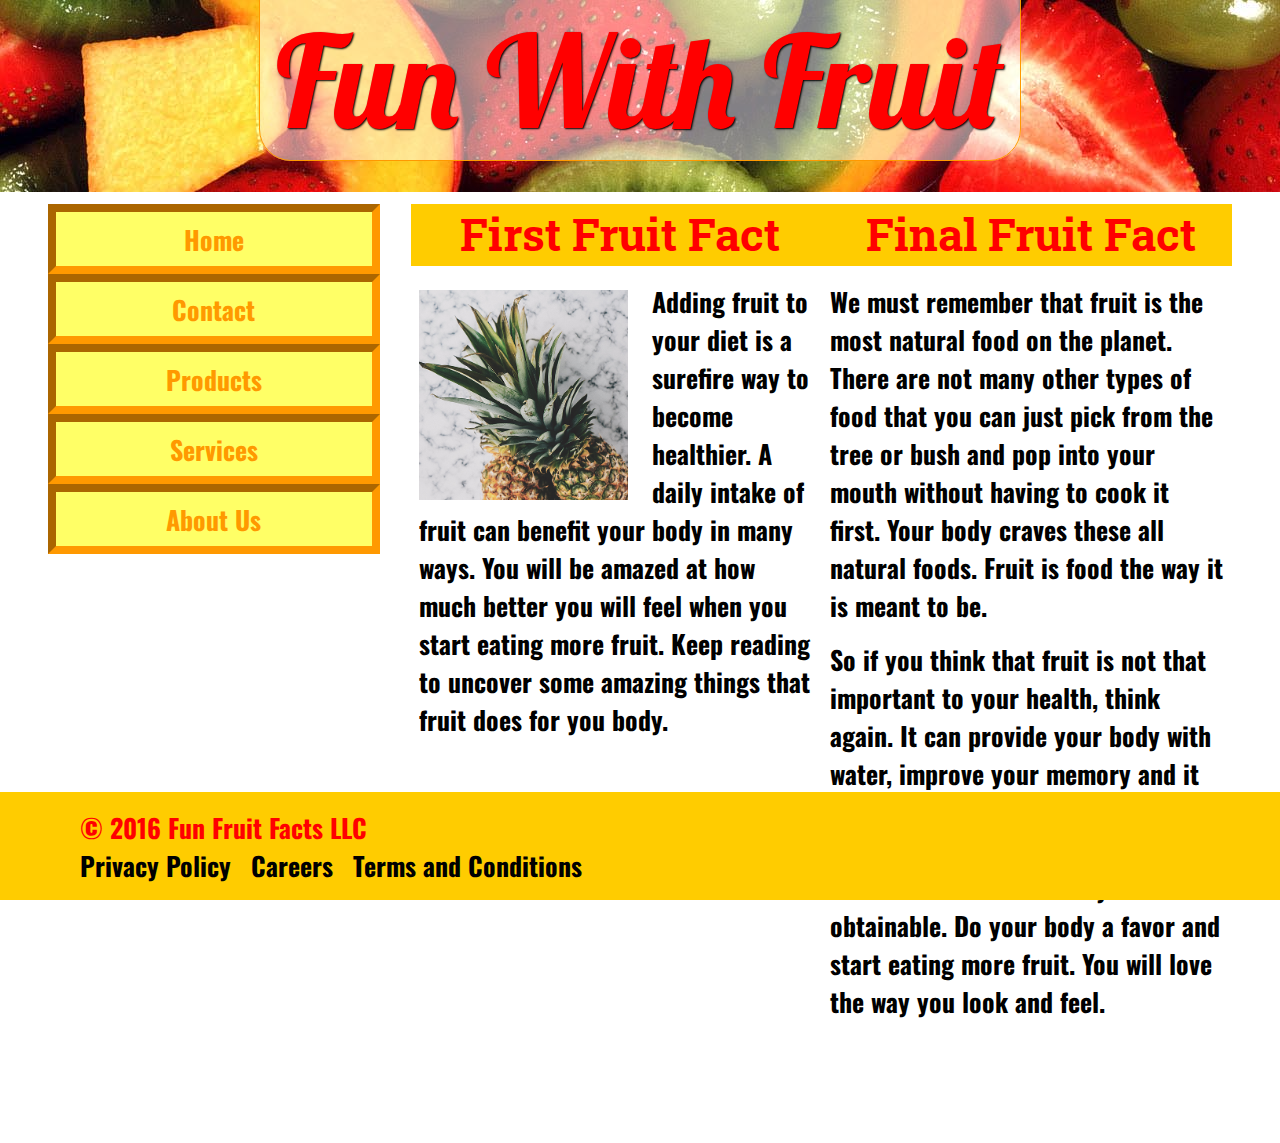
<file: index.html>
<!DOCTYPE html>
<html lang="en">
<head>
    <meta charset="UTF-8">
    <title>Fun Fruit Facts - Home</title>
    <meta name="viewport" content="width=device-width,initial-scale=1" />
    <link rel="stylesheet" href="main.css" />
</head>
<body>
    <div class="wrapper">
        <header class="masthead" role="banner">
            <h1>Fun With Fruit</h1>
            <!-- the header needs a background image that fills the whole header -->
        </header>
        <nav role="left clearfix navigation">
            <ul class="mainnav clearfix">
                <li class="link clearfix"><a href="404.html">Home</a></li>
                <li class="link clearfix"><a href="404.html">Contact</a></li>
                <li class="link clearfix"><a href="404.html">Products</a></li>
                <li class="link clearfix"><a href="404.html">Services</a></li>
                <li class="link clearfix"><a href="404.html">About Us</a></li>
            </ul>
        </nav>
        <main class="main">
            <section class="col left clearfix">
                <h2>First Fruit Fact</h2>
                <figure>
                    <img class="left clearfix" src="pineapple.jpg" alt="It's a great way to stay in shape." />
                </figure>
                <p>Adding fruit to your diet is a surefire way to become healthier. A daily intake of fruit can benefit your body in many ways. You will be amazed at how much better you will feel when you start eating more fruit. Keep reading to uncover some amazing things that fruit does for you body.</p>
            </section>
            <section class="col right clearfix">
                <h2>Final Fruit Fact</h2>
                <p>We must remember that fruit is the most natural food on the planet. There are not many other types of food that you can just pick from the tree or bush and pop into your mouth without having to cook it first. Your body craves these all natural foods. Fruit is food the way it is meant to be.</p>
                <p>So if you think that fruit is not that important to your health, think again. It can provide your body with water, improve your memory and it can help prevent disease. There are so many benefits in something that is all natural and so easily obtainable. Do your body a favor and start eating more fruit. You will love the way you look and feel.</p>
            </section>
        </main>
        <div class="clearfix"></div>
        <footer class="footer text-muted" role="contentinfo">
            <p>&copy; 2016 Fun Fruit Facts LLC</p>
            <ul>
                <li><a href="404.html">Privacy Policy</a></li>
                <li><a href="404.html">Careers</a></li>
                <li><a href="404.html">Terms and Conditions</a></li>
            </ul>
        </footer>
    </div>
</body>
</html>
</file>
<file: main.css>
/*******
Nicholas
Thibault
THIB0197
*******/

@import url('https://fonts.googleapis.com/css?family=Lobster|Oswald|Roboto+Slab');

/**************************************************
---GLOBALS
**************************************************/

*{
    padding: 0;
    margin: 0;
    box-sizing: border-box;
}
html{
    font-size: 16px;
    line-height: 1.6;
    font-family: 'Oswald', 'Impact', sans-serif;
}
h1{
    font: 10vw 'Lobster', cursive, 'Comic Sans MS';
}
h2{
    font: bold 2.618rem 'Roboto Slab', 'Arial Black', serif;
    color: #FF9900;
}
li, p, a{
    font: bold 1.618rem 'Oswald', 'Verdana', sans-serif;
}
pre, code, kbd{
    font: normal 1.0rem 'Roboto Slab', 'Courier New', serif, 
}
body{
    background-color: #FFFFFF;
}
.masthead{
    background: url('header-bg.jpg');
    text-align: center;
    height: 15vw;
    margin: 0 -3rem;
}
.masthead h1{
    text-shadow: 1px 1px 2px black;
    display: inline;
    padding: 0 1rem;
    height: 100%;
    color: #FF0000;
}
.clearfix:after { 
   content: "."; 
   visibility: hidden; 
   display: block; 
   height: 0; 
   clear: both;
}
.col h2{
    background-color: #FFCC00;
    color: #FF0000;
}
.text-muted{
    color:darkgray;
}
.text-muted a{
    color:black;
    text-decoration: none;
}
figure img{
    max-width: 100%;
    height: auto;
}
footer{
    color: #FF0000!important;
    background-color: #FFCC00;
}
footer ul li{
    display: inline;
    padding-left: 1rem;
}
footer ul li a:hover {
    color: #FF0000;
}

.full-width {
    width: 100%;
}
.navbutton {
    text-align: center;
    padding: 0.5rem 0;
    width: 50%;
    margin: auto;
    display: block;
    background-color: #FFFF66;
    color: #FF9900;
    text-decoration: none;
    border: 0.5rem inset #FF9900;
}
.navbutton:hover {
    background-color: #FFCC00;
    color: #FF0000;
}
.navbutton:active {
    background-color: #FF9900;
    color: #FF0000;
}
.padme {
    width: 95%;
    margin: auto;
    padding-bottom: 2rem;
}
.padme p {
    text-align: center;
    margin-top: 1rem;
    margin-bottom: 8%;
}
.pull-bottom {
    position: fixed;
    bottom: 0;
    left: 0;
    width: 100%;
    padding: 1rem 5%;
}

/***************************
    LAYOUT - MOBILE FIRST
***************************/



/*************************************
        EXTRA-LARGE LAYOUT
*************************************/
@media screen and (min-width: 1200px){
    .left {
        float: left;
        padding-right: 0.5rem;
    }
    .right {
        float: right;
        padding-left: 0.5rem;
        width: calc(50%-0.5rem);
    }
    .wrapper {
        padding: 0 3rem 9% 3rem;
        background-color: #FFFFFF;
    }
    .col {
        width: 50%;
    }
    .col p {
        padding-bottom: 0.5rem;
        padding-top: 0.5rem;
    }
    .col h2 {
        margin-left: -0.5rem;
        margin-right: -0.5rem;
        padding-left: 0.5rem;
        padding-bottom: 0.2rem;
        margin-bottom: 0.5rem;
        text-align: center;
        font-size: 3.5vw;
    }
    main {
        width: 70%;
        float: right;
        padding-left: 1rem;
        padding-right: 0.5rem;
    }
    section figure {
        width: 55%;
        margin-top: 1rem;
        margin-right: 1rem;
        margin-bottom: -0.5rem;
        float: left;
    }
    footer {
        position: fixed;
        bottom: 0;
        left: 0;
        width: 100%;
        padding: 1rem 5%;
    }
    footer p {
        padding-left: 1rem;
    }
    nav {
        width: 30%;
        float: left;
        padding-right: 2%;
    }
    .wrapper {
        padding-bottom: 9%;
    }
    .mainnav {
        list-style: none;
    }
    .mainnav li a {
        text-align: center;
        padding: 0.5rem 0;
        width: 100%;
        margin: auto;
        display: block;
        background-color: #FFFF66;
        color: #FF9900;
        text-decoration: none;
        border: 0.5rem inset #FF9900;
    }
    .mainnav li a:hover {
        background-color: #FFCC00;
        color: #FF0000;
    }
    .mainnav li a:active {
        background-color: #FF9900;
        color: #FF0000;
    }
    .masthead {
        padding-bottom: 1rem;
        margin-bottom: 1%;
    }
    .masthead h1 {
        background-color: rgba(255,255,255,0.5);
        border-bottom-right-radius: 2rem;
        border-bottom-left-radius: 2rem;
        border: 1px solid #FF9900;
    }
}

/*************************************
            LARGE LAYOUT
*************************************/
@media screen and (min-width: 800px) and (max-width: 1200px){
    .left {
        float: left;
    }
    .right {
        float: right;
    }
    .wrapper {
        padding: 0;
    }
    nav{
        width: 90%;
        margin: auto;
        text-align: center;
        margin-bottom: -2rem;
    }
    .mainnav {
        display: block;
    }
    .mainnav li{
        display: inline-block;
        width: 16vw;
        margin: 0.2rem;
    }
    .mainnav li a{
        width: 100%;
        padding: 0 0.5rem;
        text-decoration: none;
        margin: auto;
        display: block;
        background-color: #FFFF66;
        color: #FF9900;
        text-decoration: none;
        border: 0.5rem inset #FF9900;
    }
    .mainnav li a:hover {
        background-color: #FFCC00;
        color: #FF0000;
    }
    .mainnav li a:active {
        background-color: #FF9900;
        color: #FF0000;
    }
    main{
        width: 90%;
        margin: auto;
    }
    main section figure img{
        margin-right: 1rem;
    }
    main section h2 {
        padding-left: 0.5rem;
        text-align: center;
        font-size: 5vw;
    }
    main .left h2 {
        margin-right: -0.5rem;
    }
    main .right h2 {
        margin-left: -0.5rem;
    }
    main .left {
        padding-right: 0.5rem;
    }
    main .right {
        padding-left: 0.5rem;
    }
    .masthead {
        padding: 0;
        margin: 0;
    }
    .masthead h1 {
        background-color: rgba(255,255,255,0.5);
        border-bottom-right-radius: 2rem;
        border-bottom-left-radius: 2rem;
        border: 1px solid #FF9900;
    }
    .col{
        width: 50%;
    }
    .col img{
        width: 50%;
        padding-top: 0.5rem;
        margin-bottom: -1rem;
        margin-right: 0.5rem;
    }
    footer{
        width: 100%;
        margin: auto;
        line-height: 2rem;
        padding-top: 1rem;
        padding-bottom: 1rem;
        overflow: hidden;
    }
    footer p {
        padding-left: 1rem;
    }
}

/*************************************
            MEDIUM LAYOUT
*************************************/
@media screen and (min-width: 600px) and (max-width: 800px){
    .wrapper {
        width: 100%;
        padding: 0 1rem;
    }
    nav {
        width: 90%;
        padding-top: 0.2rem;
        padding-bottom: 0.2rem;
        margin: auto;
        margin-bottom: -1%;
    }
    nav ul {
        padding: 1.2rem 0.2rem 0 0.2rem;
        text-align: center;
        margin-bottom: -1.5rem;
    }
    nav ul li {
        list-style: none;
        display: inline-block;
        margin: 0 0.1rem;
    }
    .mainnav li a {
        text-decoration: none;
        margin: auto;
        display: block;
        background-color: #FFFF66;
        color: #FF9900;
        text-decoration: none;
        border: 0.5rem inset #FF9900;
        padding: 0 0.5rem;
        font-size: 3vw;
    }
    .mainnav li a:hover {
        background-color: #FFCC00;
        color: #FF0000;
    }
    .mainnav li a:active {
        background-color: #FF9900;
        color: #FF0000;
    }
    main {
        width: 90%;
        margin: auto;
    }
    .main .col h2 {
        margin-bottom: 1rem;
        padding-left: 0.2rem;
        padding-right: 0.2rem;
        text-align: center;
        font-size: 5vw;
    }
    .left {
        float: left;
    }
    .right {
        float: right;
    }
    .col {
        width: 50%;
    }
    .col p {
        margin-bottom: 0.5rem;
    }
    .right p {
        margin-left: 0.2rem;
    }
    .col img {
        width: 60%;
        margin: 0.5rem 0.5rem 0 0;
    }
    .col figure {
        padding: 0;
        margin: 0;
    }
    footer {
        width: 90%;
        margin: auto;
    }
    footer p {
        padding-left: 1rem;
    }
    .masthead {
        margin-bottom: -2%;
    }
    .masthead h1 {
        background-color: rgba(255,255,255,0.5);
        border-bottom-right-radius: 2rem;
        border-bottom-left-radius: 2rem;
        border: 1px solid #FF9900;
    }
}

/*************************************
            SMALL LAYOUT
*************************************/
@media screen and (max-width: 600px) {
    .wrapper {
        width: 95%;
        margin: auto;
    }
    .masthead {
        width: 100%;
        margin: auto;
        padding-bottom: 0;
    }
    nav {
        width: 100%;
        margin-top: -1rem;
    }
    nav ul {
        width: 100%;
        padding: 1rem 0 0 0;
    }
    section h2 {
        margin-right: 0.5rem;
        font-size: 10vw;
    }
    nav ul li {
        width: 100%;
        
    }
    .mainnav li a {
        text-align: center;
        width: 100%;
        background-color: none;
        margin: auto;
        display: block;
        background-color: #FFFF66;
        color: #FF9900;
        text-decoration: none;
        border: 0.5rem inset #FF9900;
        font-size: 6vw;
    }
    .mainnav li a:hover {
        background-color: #FFCC00;
        color: #FF0000;
    }
    .mainnav li a:active {
        background-color: #FF9900;
        color: #FF0000;
    }
    main {
        width: 100%;
    }
    main section figure {
        padding: 0;
        margin: 0;
    }
    main section figure img {
        padding: 0;
        margin: 0;
    }
    .col {
        width: 100%;
    }
    .col p {
        margin-bottom: 1rem;
        text-align: justify;
        font-size: 5vw;
    }
    .col h2 {
        text-align: center;
    }
    .main .left {
        padding: 0;
    }
    .main .left h2 {
        margin: 0;
    }
    
    .main .right {
        border: none;
    }
    .col img {
        width: 100%;
    }
    footer {
        width: 100%;
    }
    footer a {
        display: inline-block;
    }
    footer ul li {
        padding: 0;
        margin-left: 0.2rem;
        margin-right: 0.2rem;
    }
    footer p {
        text-align: center;
        padding-top: 0.5rem;
        padding-bottom: 0.2rem;
    }
    footer ul {
        text-align: center;
        padding-bottom: 0.5rem;
    }
    header h1 {
        
    }
}
</file>
